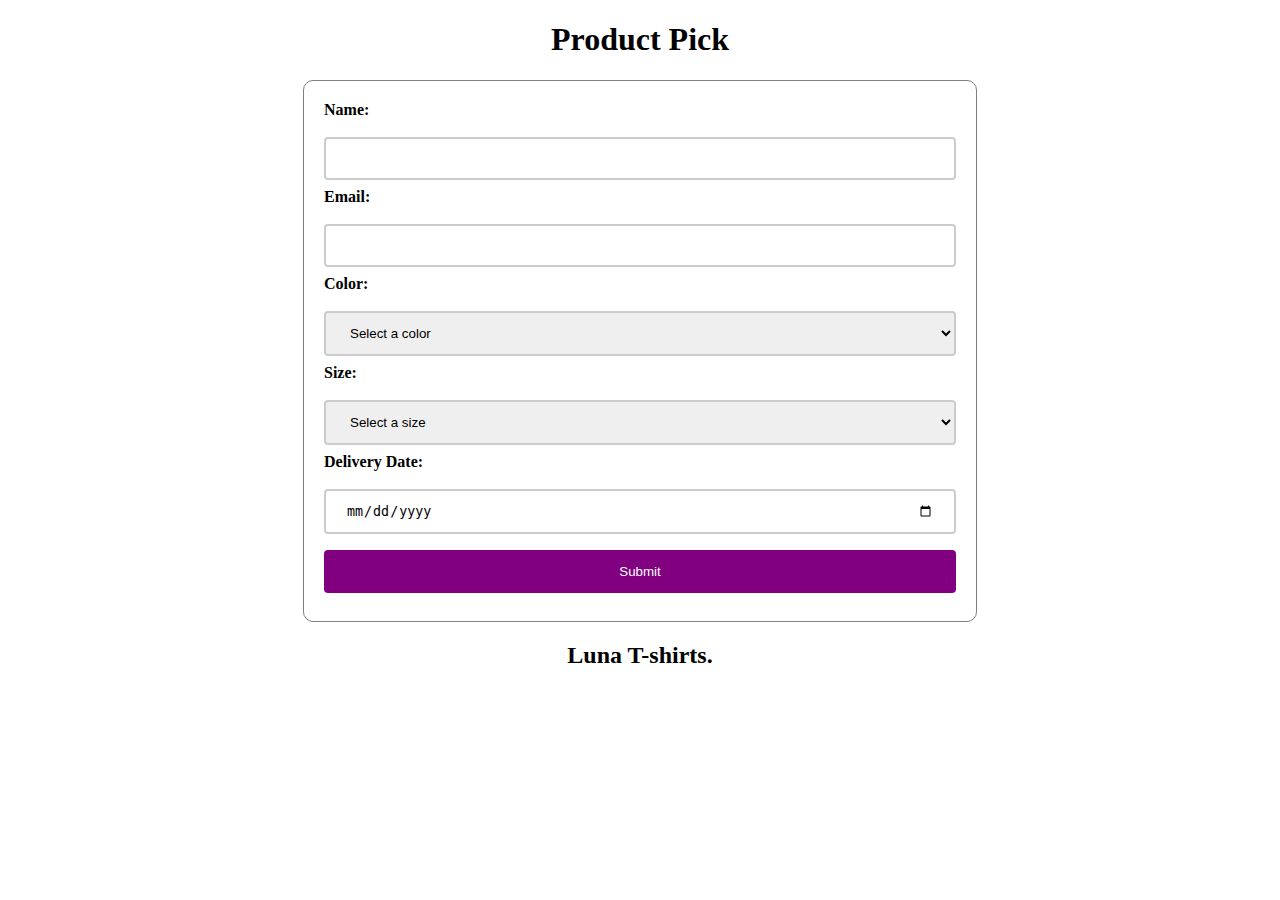
<file: Form-Controls/index.html>
<!DOCTYPE html>
<html lang="en">
<head>
  <meta charset="utf-8">
  <meta http-equiv="X-UA-Compatible" content="IE=edge">
  <title>My form exercise</title>
  <meta name="description" content="">
  <meta name="viewport" content="width=device-width, initial-scale=1">
  <link rel="stylesheet" href="styles.css">
</head>
<body>
  <header>
    <h1>Product Pick</h1>
  </header>
  <main>
  <form>
     <label for="name">Name:</label>
  <input  class="name" type="text" id="name" name="name"  pattern="[A-Za-z]{3,15}"  required >
  <label for="email">Email:</label>
  <input class="email" type="email" id="email" name="email" required>
  <label for="color">Color:</label>
  <select class="color" id="color" name="color" required>
    <option value="" disabled selected>Select a color</option>
    <option value="red">White</option>
    <option value="blue">Black</option>
    <option value="green">Grey</option>
  </select>
  <label for="size">Size:</label>
  <select  id="size" name="size" required>
    <option value="" disabled selected>Select a size</option>
    <option value="xs">XS</option>
    <option value="s">S</option>
    <option value="m">M</option>
    <option value="l">L</option>
    <option value="xl">XL</option>
    <option value="xxl">XXL</option>
  </select>
  <label for="delivery">Delivery Date:</label>
  <input class="delivery" type="date" id="delivery" name="delivery" min="2023-01-19" max="2023-02-19" required>
  <input class="button" type="submit" value="Submit">
    <!-- write your html here-->
    <!-- try writing out the requirements first-->
  </form>


  </main>
 
  <footer>
    <!-- change to your name-->
    <h2>Luna T-shirts.</h2>
  </footer>
</body>

</html>
</file>
<file: Form-Controls/styles.css>
header {
  text-align: center;
   

}
form {
  width: 50%;
  margin: 0 auto;
  padding: 20px;
  border: 1px solid gray;
  border-radius: 10px;
    background-color: rgba(255, 255, 255, 0.8);
}


body {
  background-image: url("https://img.freepik.com/premium-vector/abstract-dynamic-blue-orange-background_67845-1390.jpg?auto=format&h=200");
  background-repeat: no-repeat;
  background-size: cover;
}

label {
  display: block;
  margin-bottom: 10px;
  font-weight: bold;
}

.name, .email, select, .delivery {
  width: 100%;
  padding: 12px 20px;
  margin: 8px 0;
  box-sizing: border-box;
  border: 2px solid #ccc;
  border-radius: 4px;
}

.button {
  width: 100%;
  background-color: purple;
  color: white;
  padding: 14px 20px;
  margin: 8px 0;
  border: none;
  border-radius: 4px;
  cursor: pointer;
}

.button:hover {
  background-color: green;
  color: white;
}
footer{

    text-align: center;

}
</file>
